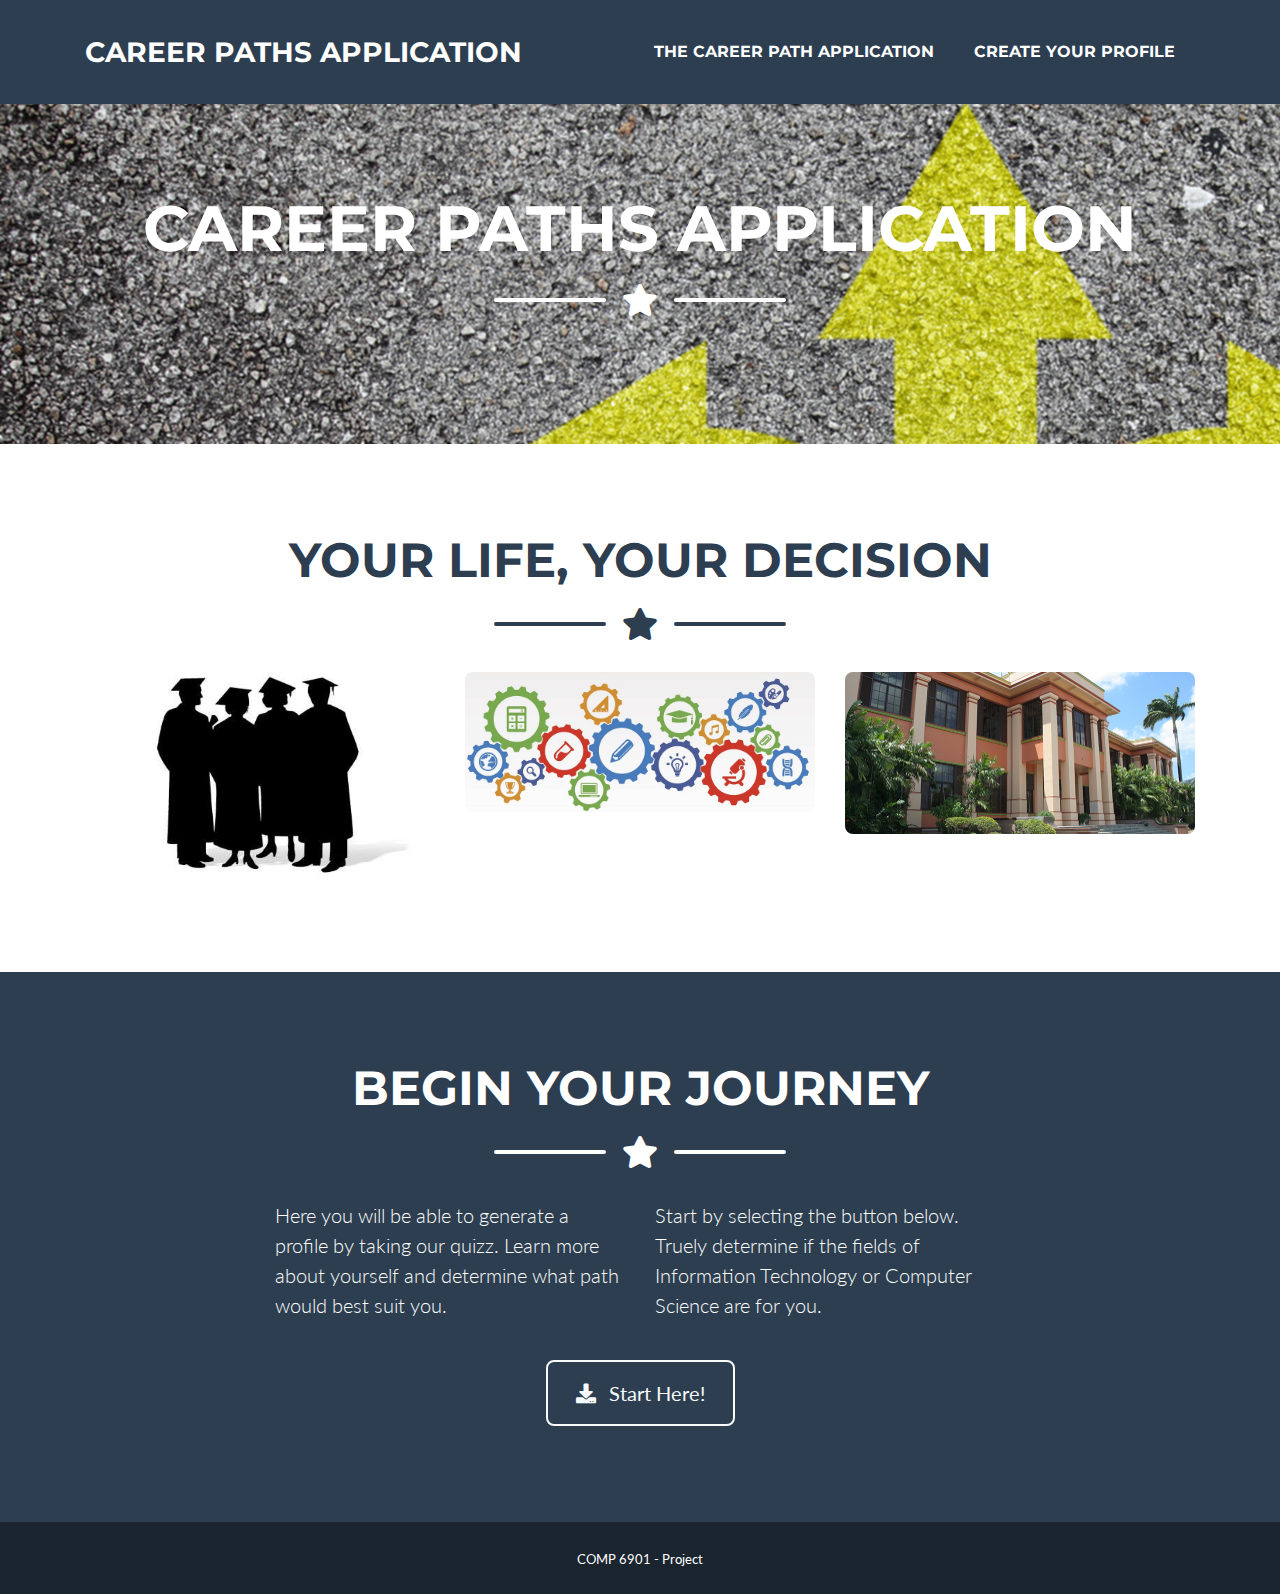
<file: index.html>
<!DOCTYPE html>
<html lang="en">

<head>

  <meta charset="utf-8">
  <meta name="viewport" content="width=device-width, initial-scale=1, shrink-to-fit=no">
  <meta name="description" content="">
  <meta name="author" content="">

  <title>Career Paths Application</title>

  <!-- Custom fonts for this theme -->
  <link href="vendor/fontawesome-free/css/all.min.css" rel="stylesheet" type="text/css">
  <link href="https://fonts.googleapis.com/css?family=Montserrat:400,700" rel="stylesheet" type="text/css">
  <link href="https://fonts.googleapis.com/css?family=Lato:400,700,400italic,700italic" rel="stylesheet" type="text/css">

  <!-- Theme CSS -->
  <link href="css/freelancer.min.css" rel="stylesheet">
  <style>
    header {
      background-image: url("img/career1.jpg");
    }
  </style>
</head>

<body id="page-top">

  <!-- Navigation -->
  <nav class="navbar navbar-expand-lg bg-secondary text-uppercase fixed-top" id="mainNav">
    <div class="container">
      <a class="navbar-brand js-scroll-trigger" href="#page-top">Career Paths Application</a>
      <button class="navbar-toggler navbar-toggler-right text-uppercase font-weight-bold bg-primary text-white rounded" type="button" data-toggle="collapse" data-target="#navbarResponsive" aria-controls="navbarResponsive" aria-expanded="false" aria-label="Toggle navigation">
        Menu
        <i class="fas fa-bars"></i>
      </button>
      <div class="collapse navbar-collapse" id="navbarResponsive">
        <ul class="navbar-nav ml-auto">
          <li class="nav-item mx-0 mx-lg-1">
            <a class="nav-link py-3 px-0 px-lg-3 rounded js-scroll-trigger" href="#portfolio">The Career Path Application</a>
          </li>
          <li class="nav-item mx-0 mx-lg-1">
            <a class="nav-link py-3 px-0 px-lg-3 rounded js-scroll-trigger" href="#about">Create Your Profile</a>
          </li>
        </ul>
      </div>
    </div>
  </nav>

  <!-- Masthead -->
  <header class="masthead bg-primary text-white text-center">
    <div class="container d-flex align-items-center flex-column">

      <!-- Masthead Heading -->
      <h1 class="masthead-heading text-uppercase mb-0">Career Paths Application</h1>

      <!-- Icon Divider -->
      <div class="divider-custom divider-light">
        <div class="divider-custom-line"></div>
        <div class="divider-custom-icon">
          <i class="fas fa-star"></i>
        </div>
        <div class="divider-custom-line"></div>
      </div>

      <!-- Masthead Subheading -->
      <p class="masthead-subheading font-weight-light mb-0"></p>
    </div>
  </header>

  <!-- Portfolio Section -->
  <section class="page-section portfolio" id="portfolio">
    <div class="container">

      <!-- Portfolio Section Heading -->
      <h2 class="page-section-heading text-center text-uppercase text-secondary mb-0">Your Life, Your Decision</h2>

      <!-- Icon Divider -->
      <div class="divider-custom">
        <div class="divider-custom-line"></div>
        <div class="divider-custom-icon">
          <i class="fas fa-star"></i>
        </div>
        <div class="divider-custom-line"></div>
      </div>

      <!-- Portfolio Grid Items -->
      <div class="row">

        <!-- Portfolio Item 1 -->
        <div class="col-md-6 col-lg-4">
          <div class="portfolio-item mx-auto" data-toggle="modal" data-target="#portfolioModal1">
            <div class="portfolio-item-caption d-flex align-items-center justify-content-center h-100 w-100">
              <div class="portfolio-item-caption-content text-center text-white">
                <i class="fas fa-plus fa-3x"></i>
              </div>
            </div>
            <img class="img-fluid" src="img/portfolio/education.jpg" alt="">
          </div>
        </div>

        <!-- Portfolio Item 2 -->
        <div class="col-md-6 col-lg-4">
          <div class="portfolio-item mx-auto" data-toggle="modal" data-target="#portfolioModal2">
            <div class="portfolio-item-caption d-flex align-items-center justify-content-center h-100 w-100">
              <div class="portfolio-item-caption-content text-center text-white">
                <i class="fas fa-plus fa-3x"></i>
              </div>
            </div>
            <img class="img-fluid" src="img/portfolio/subjects.jpg" alt="">
          </div>
        </div>

        <!-- Portfolio Item 3 -->
        <div class="col-md-6 col-lg-4">
          <div class="portfolio-item mx-auto" data-toggle="modal" data-target="#portfolioModal3">
            <div class="portfolio-item-caption d-flex align-items-center justify-content-center h-100 w-100">
              <div class="portfolio-item-caption-content text-center text-white">
                <i class="fas fa-plus fa-3x"></i>
              </div>
            </div>
            <img class="img-fluid" src="img/portfolio/uni.jpg" alt="">
          </div>
        </div>
      <!-- /.row -->

    </div>
  </section>

  <!-- About Section -->
  <section class="page-section bg-secondary text-white mb-0" id="about">
    <div class="container">

      <!-- About Section Heading -->
      <h2 class="page-section-heading text-center text-uppercase text-white">Begin your Journey</h2>

      <!-- Icon Divider -->
      <div class="divider-custom divider-light">
        <div class="divider-custom-line"></div>
        <div class="divider-custom-icon">
          <i class="fas fa-star"></i>
        </div>
        <div class="divider-custom-line"></div>
      </div>

      <!-- About Section Content -->
      <div class="row">
        <div class="col-lg-4 ml-auto">
          <p class="lead">Here you will be able to generate a profile by taking our quizz. Learn more about yourself and determine what path would best suit you. </p>
        </div>
        <div class="col-lg-4 mr-auto">
          <p class="lead">Start by selecting the button below. Truely determine if the fields of Information Technology or Computer Science are for you.</p>
        </div>
      </div>

      <!-- About Section Button -->
      <div class="text-center mt-4">
        <a class="btn btn-xl btn-outline-light" href="questions.php">
          <i class="fas fa-download mr-2"></i>
          Start Here!
        </a>
      </div>

    </div>
  </section>


  <!-- Copyright Section -->
  <section class="copyright py-4 text-center text-white">
    <div class="container">
      <small>COMP 6901 - Project</small>
    </div>
  </section>

  <!-- Scroll to Top Button (Only visible on small and extra-small screen sizes) -->
  <div class="scroll-to-top d-lg-none position-fixed ">
    <a class="js-scroll-trigger d-block text-center text-white rounded" href="#page-top">
      <i class="fa fa-chevron-up"></i>
    </a>
  </div>

  <!-- Portfolio Modals -->

  <!-- Portfolio Modal 1 -->
  <div class="portfolio-modal modal fade" id="portfolioModal1" tabindex="-1" role="dialog" aria-labelledby="portfolioModal1Label" aria-hidden="true">
    <div class="modal-dialog modal-xl" role="document">
      <div class="modal-content">
        <button type="button" class="close" data-dismiss="modal" aria-label="Close">
          <span aria-hidden="true">
            <i class="fas fa-times"></i>
          </span>
        </button>
        <div class="modal-body text-center">
          <div class="container">
            <div class="row justify-content-center">
              <div class="col-lg-8">
                <!-- Portfolio Modal - Title -->
                <h2 class="portfolio-modal-title text-secondary text-uppercase mb-0">Tertiary Education</h2>
                <!-- Icon Divider -->
                <div class="divider-custom">
                  <div class="divider-custom-line"></div>
                  <div class="divider-custom-icon">
                    <i class="fas fa-star"></i>
                  </div>
                  <div class="divider-custom-line"></div>
                </div>
                <!-- Portfolio Modal - Image -->
                <img class="img-fluid rounded mb-5" src="img/portfolio/education.jpg" alt="">
                <!-- Portfolio Modal - Text -->
                <p class="mb-5">Determine what is the best course of action for you. Are you interested in an Undergraduate Degree? Would you rather Practical Skills courses? Or maybe even jump straight into the World of Work.</p>
                <button class="btn btn-primary" href="#" data-dismiss="modal">
                  <i class="fas fa-times fa-fw"></i>
                  Close Window
                </button>
              </div>
            </div>
          </div>
        </div>
      </div>
    </div>
  </div>

  <!-- Portfolio Modal 2 -->
  <div class="portfolio-modal modal fade" id="portfolioModal2" tabindex="-1" role="dialog" aria-labelledby="portfolioModal2Label" aria-hidden="true">
    <div class="modal-dialog modal-xl" role="document">
      <div class="modal-content">
        <button type="button" class="close" data-dismiss="modal" aria-label="Close">
          <span aria-hidden="true">
            <i class="fas fa-times"></i>
          </span>
        </button>
        <div class="modal-body text-center">
          <div class="container">
            <div class="row justify-content-center">
              <div class="col-lg-8">
                <!-- Portfolio Modal - Title -->
                <h2 class="portfolio-modal-title text-secondary text-uppercase mb-0">Find your Passion</h2>
                <!-- Icon Divider -->
                <div class="divider-custom">
                  <div class="divider-custom-line"></div>
                  <div class="divider-custom-icon">
                    <i class="fas fa-star"></i>
                  </div>
                  <div class="divider-custom-line"></div>
                </div>
                <!-- Portfolio Modal - Image -->
                <img class="img-fluid rounded mb-5" src="img/portfolio/subjects.jpg" alt="">
                <!-- Portfolio Modal - Text -->
                <p class="mb-5">Determine what courses would best suit you. If you do decide to pursue a degree really tune into what you might appreciate. Find out if you might preffer courses provide technical skills, rather than mostly theoretical.</p>
                <button class="btn btn-primary" href="#" data-dismiss="modal">
                  <i class="fas fa-times fa-fw"></i>
                  Close Window
                </button>
              </div>
            </div>
          </div>
        </div>
      </div>
    </div>
  </div>

  <!-- Portfolio Modal 3 -->
  <div class="portfolio-modal modal fade" id="portfolioModal3" tabindex="-1" role="dialog" aria-labelledby="portfolioModal3Label" aria-hidden="true">
    <div class="modal-dialog modal-xl" role="document">
      <div class="modal-content">
        <button type="button" class="close" data-dismiss="modal" aria-label="Close">
          <span aria-hidden="true">
            <i class="fas fa-times"></i>
          </span>
        </button>
        <div class="modal-body text-center">
          <div class="container">
            <div class="row justify-content-center">
              <div class="col-lg-8">
                <!-- Portfolio Modal - Title -->
                <h2 class="portfolio-modal-title text-secondary text-uppercase mb-0">Institutions</h2>
                <!-- Icon Divider -->
                <div class="divider-custom">
                  <div class="divider-custom-line"></div>
                  <div class="divider-custom-icon">
                    <i class="fas fa-star"></i>
                  </div>
                  <div class="divider-custom-line"></div>
                </div>
                <!-- Portfolio Modal - Image -->
                <img class="img-fluid rounded mb-5" src="img/portfolio/uni.jpg" alt="">
                <!-- Portfolio Modal - Text -->
                <p class="mb-5">We have collected data from a number of tertiary education institutions to help you find a right fit. See which would offer courses which best suit you. Determine where would be best for you to start your journey.</p>
                <button class="btn btn-primary" href="#" data-dismiss="modal">
                  <i class="fas fa-times fa-fw"></i>
                  Close Window
                </button>
              </div>
            </div>
          </div>
        </div>
      </div>
    </div>
  </div>



  <!-- Bootstrap core JavaScript -->
  <script src="vendor/jquery/jquery.min.js"></script>
  <script src="vendor/bootstrap/js/bootstrap.bundle.min.js"></script>

  <!-- Plugin JavaScript -->
  <script src="vendor/jquery-easing/jquery.easing.min.js"></script>

  <!-- Contact Form JavaScript -->
  <script src="js/jqBootstrapValidation.js"></script>
  <script src="js/contact_me.js"></script>

  <!-- Custom scripts for this template -->
  <script src="js/freelancer.min.js"></script>

</body>

</html>
</file>
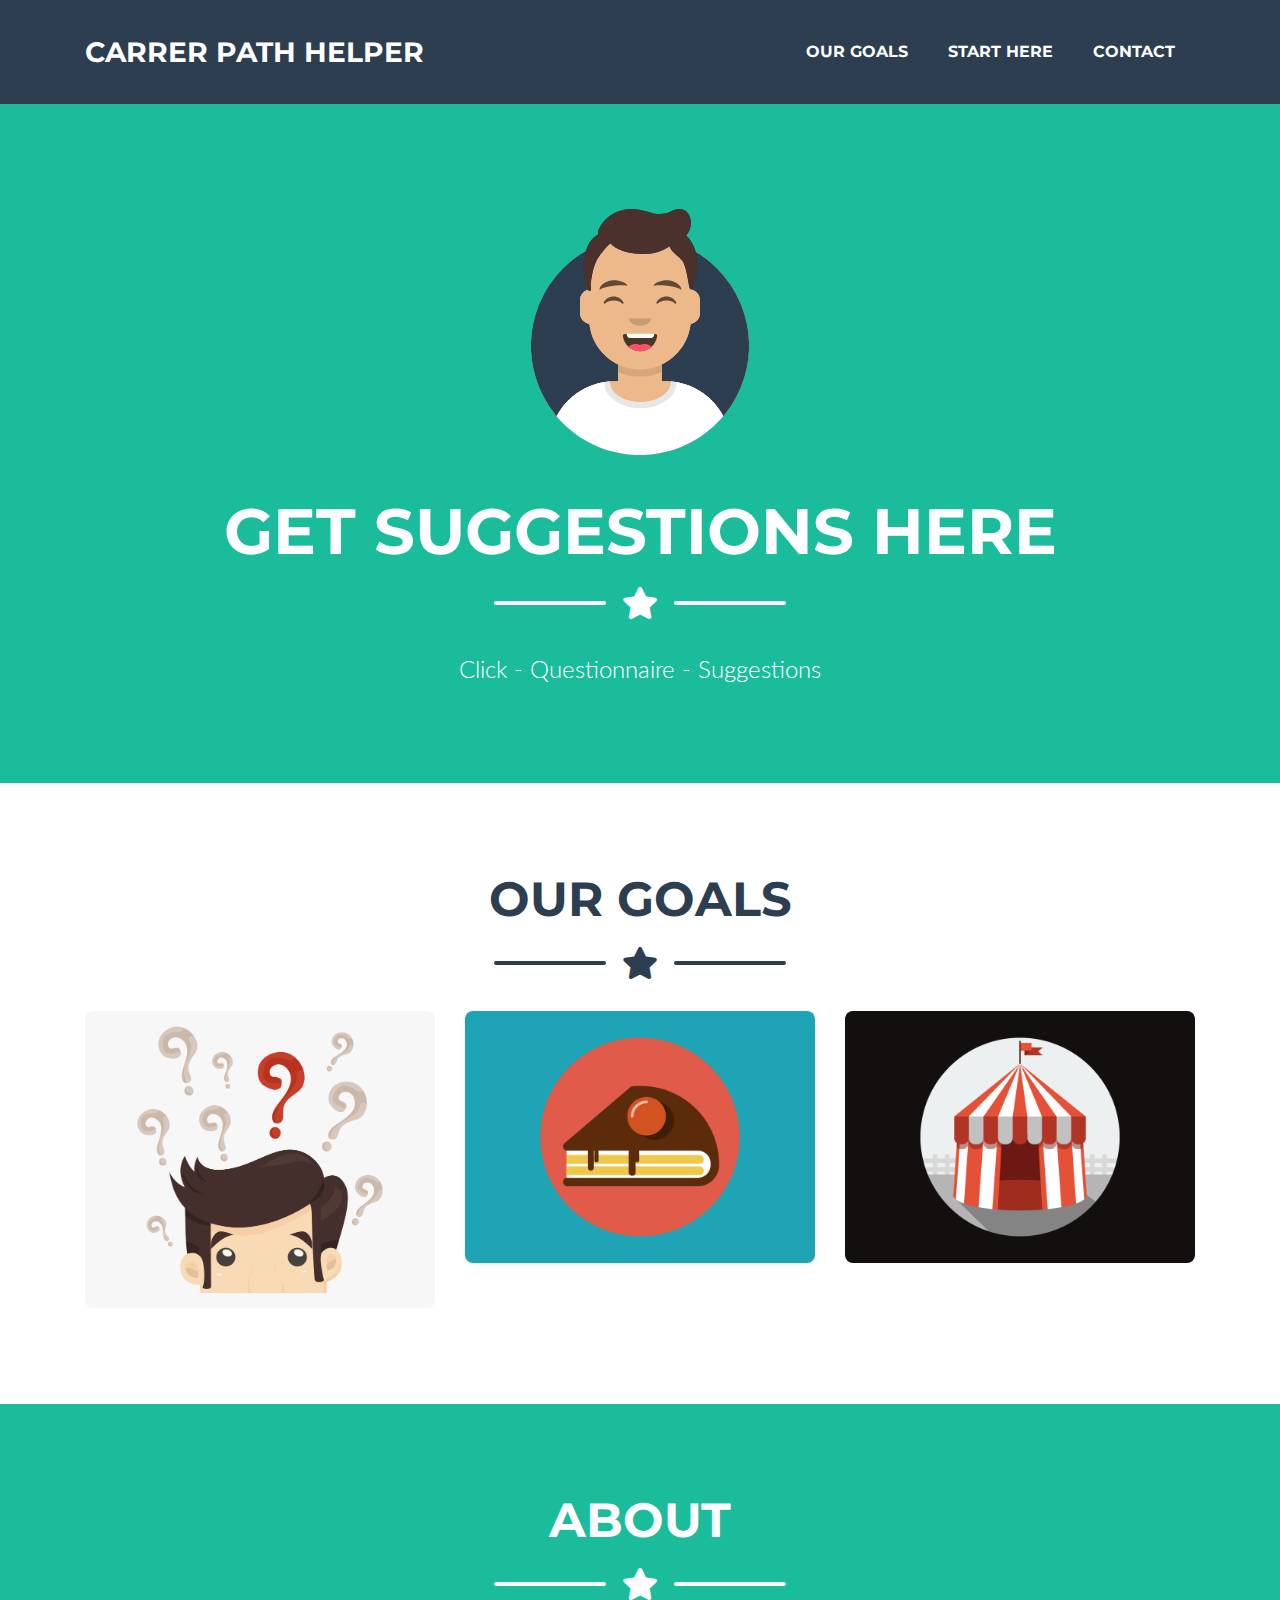
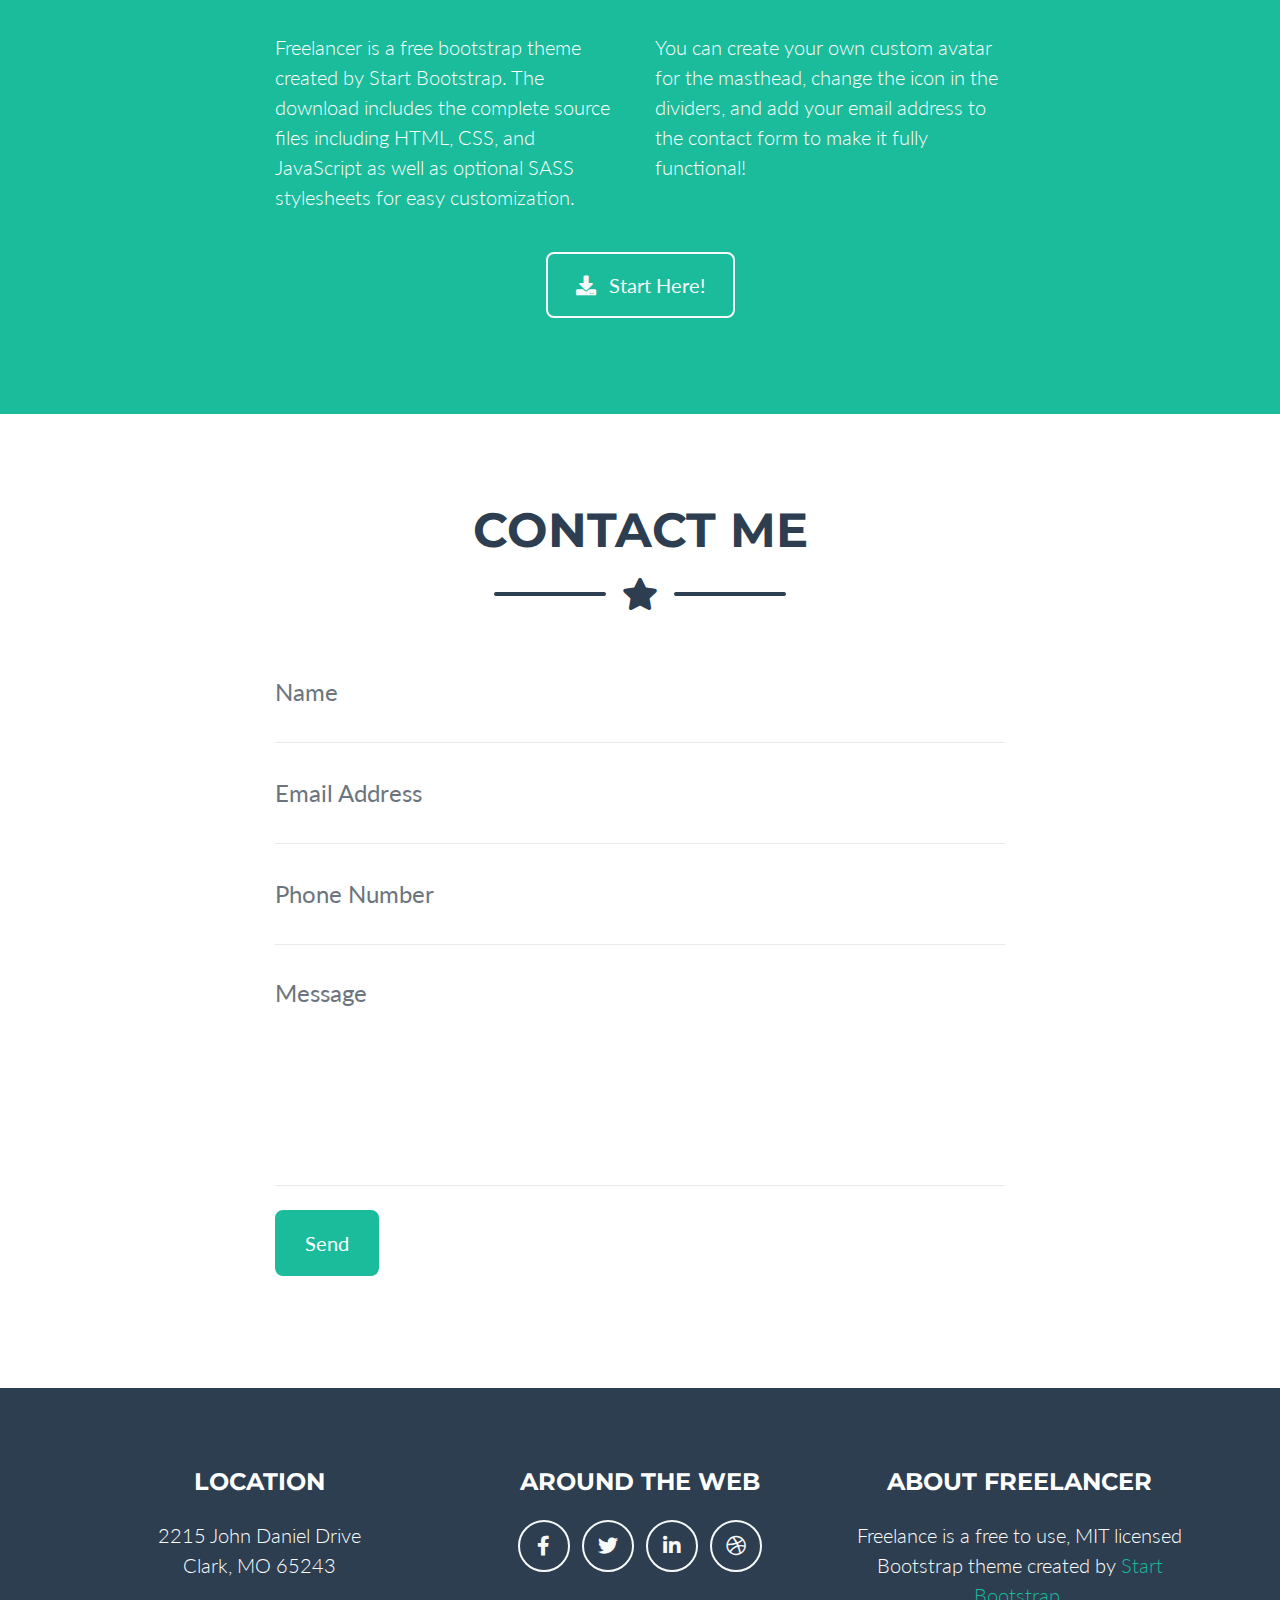
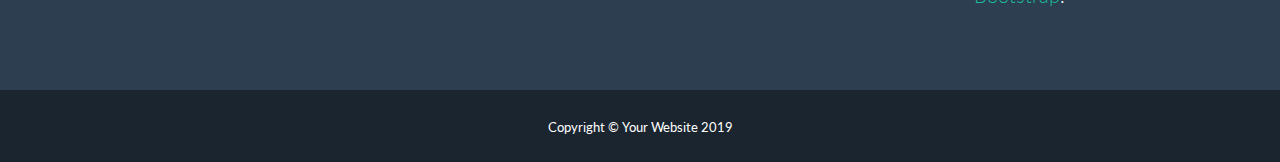
<file: index2.html>
<!DOCTYPE html>
<html lang="en">

<head>

  <meta charset="utf-8">
  <meta name="viewport" content="width=device-width, initial-scale=1, shrink-to-fit=no">
  <meta name="description" content="">
  <meta name="author" content="">

  <title>Freelancer - Start Bootstrap Theme</title>


  <!-- Custom fonts for this theme -->
  <link href="vendor/fontawesome-free/css/all.min.css" rel="stylesheet" type="text/css">
  <link href="https://fonts.googleapis.com/css?family=Montserrat:400,700" rel="stylesheet" type="text/css">
  <link href="https://fonts.googleapis.com/css?family=Lato:400,700,400italic,700italic" rel="stylesheet" type="text/css">

  <!-- Theme CSS -->
  <link href="css/freelancer.min.css" rel="stylesheet">




</head>


<body id="page-top">

  <!-- Navigation -->
  <nav class="navbar navbar-expand-lg bg-secondary text-uppercase fixed-top" id="mainNav">
    <div class="container">
      <a class="navbar-brand js-scroll-trigger" href="#page-top">Carrer Path Helper</a>
      <button class="navbar-toggler navbar-toggler-right text-uppercase font-weight-bold bg-primary text-white rounded" type="button" data-toggle="collapse" data-target="#navbarResponsive" aria-controls="navbarResponsive" aria-expanded="false" aria-label="Toggle navigation">
        Menu
        <i class="fas fa-bars"></i>
      </button>
      <div class="collapse navbar-collapse" id="navbarResponsive">
        <ul class="navbar-nav ml-auto">
          <li class="nav-item mx-0 mx-lg-1">
            <a class="nav-link py-3 px-0 px-lg-3 rounded js-scroll-trigger" href="#portfolio">Our Goals</a>
          </li>
          <li class="nav-item mx-0 mx-lg-1">
            <a class="nav-link py-3 px-0 px-lg-3 rounded js-scroll-trigger" href="#about">Start Here</a>
          </li>
          <li class="nav-item mx-0 mx-lg-1">
            <a class="nav-link py-3 px-0 px-lg-3 rounded js-scroll-trigger" href="#contact">Contact</a>
          </li>
        </ul>
      </div>
    </div>
  </nav>

  <!-- Masthead -->
  <header class="masthead bg-primary text-white text-center">
    <div class="container d-flex align-items-center flex-column">

      <!-- Masthead Avatar Image -->
      <div id="myGallery">
      <img class="masthead-avatar mb-5" src="img/avataaars.svg" alt="" class="active">

</div>
      <!-- Masthead Heading -->
      <h1 class="masthead-heading text-uppercase mb-0">Get Suggestions Here</h1>

      <!-- Icon Divider -->
      <div class="divider-custom divider-light">
        <div class="divider-custom-line"></div>
        <div class="divider-custom-icon">
          <i class="fas fa-star"></i>
        </div>
        <div class="divider-custom-line"></div>
      </div>

      <!-- Masthead Subheading -->
      <p class="masthead-subheading font-weight-light mb-0">Click - Questionnaire - Suggestions</p>

    </div>
  </header>

  <!-- Portfolio Section -->
  <section class="page-section portfolio" id="portfolio">
    <div class="container">

      <!-- Portfolio Section Heading -->
      <h2 class="page-section-heading text-center text-uppercase text-secondary mb-0">Our Goals</h2>

      <!-- Icon Divider -->
      <div class="divider-custom">
        <div class="divider-custom-line"></div>
        <div class="divider-custom-icon">
          <i class="fas fa-star"></i>
        </div>
        <div class="divider-custom-line"></div>
      </div>

      <!-- Portfolio Grid Items -->
      <div class="row">

        <!-- Portfolio Item 1 -->
        <div class="col-md-6 col-lg-4">
          <div class="portfolio-item mx-auto" data-toggle="modal" data-target="#portfolioModal1">
            <div class="portfolio-item-caption d-flex align-items-center justify-content-center h-100 w-100">
              <div class="portfolio-item-caption-content text-center text-white">
                <i class="fas fa-plus fa-3x"></i>
              </div>
            </div>
            <img class="img-fluid" src="img/portfolio/confuse.png" alt="">
          </div>
        </div>

        <!-- Portfolio Item 2 -->
        <div class="col-md-6 col-lg-4">
          <div class="portfolio-item mx-auto" data-toggle="modal" data-target="#portfolioModal2">
            <div class="portfolio-item-caption d-flex align-items-center justify-content-center h-100 w-100">
              <div class="portfolio-item-caption-content text-center text-white">
                <i class="fas fa-plus fa-3x"></i>
              </div>
            </div>
            <img class="img-fluid" src="img/portfolio/cake.png" alt="">
          </div>
        </div>

        <!-- Portfolio Item 3 -->
        <div class="col-md-6 col-lg-4">
          <div class="portfolio-item mx-auto" data-toggle="modal" data-target="#portfolioModal3">
            <div class="portfolio-item-caption d-flex align-items-center justify-content-center h-100 w-100">
              <div class="portfolio-item-caption-content text-center text-white">
                <i class="fas fa-plus fa-3x"></i>
              </div>
            </div>
            <img class="img-fluid" src="img/portfolio/circus.png" alt="">
          </div>
        </div>

        <!-- Portfolio Item 4 
        <div class="col-md-6 col-lg-4">
          <div class="portfolio-item mx-auto" data-toggle="modal" data-target="#portfolioModal4">
            <div class="portfolio-item-caption d-flex align-items-center justify-content-center h-100 w-100">
              <div class="portfolio-item-caption-content text-center text-white">
                <i class="fas fa-plus fa-3x"></i>
              </div>
            </div>
            <img class="img-fluid" src="img/portfolio/game.png" alt="">
          </div>
        </div>-->

        <!-- Portfolio Item 5 
        <div class="col-md-6 col-lg-4">
          <div class="portfolio-item mx-auto" data-toggle="modal" data-target="#portfolioModal5">
            <div class="portfolio-item-caption d-flex align-items-center justify-content-center h-100 w-100">
              <div class="portfolio-item-caption-content text-center text-white">
                <i class="fas fa-plus fa-3x"></i>
              </div>
            </div>
            <img class="img-fluid" src="img/portfolio/safe.png" alt="">
          </div>
        </div>-->

        <!-- Portfolio Item 6 
        <div class="col-md-6 col-lg-4">
          <div class="portfolio-item mx-auto" data-toggle="modal" data-target="#portfolioModal6">
            <div class="portfolio-item-caption d-flex align-items-center justify-content-center h-100 w-100">
              <div class="portfolio-item-caption-content text-center text-white">
                <i class="fas fa-plus fa-3x"></i>
              </div>
            </div>
            <img class="img-fluid" src="img/portfolio/submarine.png" alt="">
          </div>
        </div>-->

      </div>
      <!-- /.row -->

    </div>
  </section>

  <!-- About Section -->
  <section class="page-section bg-primary text-white mb-0" id="about">
    <div class="container">

      <!-- About Section Heading -->
      <h2 class="page-section-heading text-center text-uppercase text-white">About</h2>

      <!-- Icon Divider -->
      <div class="divider-custom divider-light">
        <div class="divider-custom-line"></div>
        <div class="divider-custom-icon">
          <i class="fas fa-star"></i>
        </div>
        <div class="divider-custom-line"></div>
      </div>

      <!-- About Section Content -->
      <div class="row">
        <div class="col-lg-4 ml-auto">
          <p class="lead">Freelancer is a free bootstrap theme created by Start Bootstrap. The download includes the complete source files including HTML, CSS, and JavaScript as well as optional SASS stylesheets for easy customization.</p>
        </div>
        <div class="col-lg-4 mr-auto">
          <p class="lead">You can create your own custom avatar for the masthead, change the icon in the dividers, and add your email address to the contact form to make it fully functional!</p>
        </div>
      </div>

      <!-- About Section Button -->
      <div class="text-center mt-4">
        <a class="btn btn-xl btn-outline-light" href="questions.php">
          <i class="fas fa-download mr-2"></i>
          Start Here!
        </a>
      </div>

    </div>
  </section>

  <!-- Contact Section -->
  <section class="page-section" id="contact">
    <div class="container">

      <!-- Contact Section Heading -->
      <h2 class="page-section-heading text-center text-uppercase text-secondary mb-0">Contact Me</h2>

      <!-- Icon Divider -->
      <div class="divider-custom">
        <div class="divider-custom-line"></div>
        <div class="divider-custom-icon">
          <i class="fas fa-star"></i>
        </div>
        <div class="divider-custom-line"></div>
      </div>

      <!-- Contact Section Form -->
      <div class="row">
        <div class="col-lg-8 mx-auto">
          <!-- To configure the contact form email address, go to mail/contact_me.php and update the email address in the PHP file on line 19. -->
          <form name="sentMessage" id="contactForm" novalidate="novalidate">
            <div class="control-group">
              <div class="form-group floating-label-form-group controls mb-0 pb-2">
                <label>Name</label>
                <input class="form-control" id="name" type="text" placeholder="Name" required="required" data-validation-required-message="Please enter your name.">
                <p class="help-block text-danger"></p>
              </div>
            </div>
            <div class="control-group">
              <div class="form-group floating-label-form-group controls mb-0 pb-2">
                <label>Email Address</label>
                <input class="form-control" id="email" type="email" placeholder="Email Address" required="required" data-validation-required-message="Please enter your email address.">
                <p class="help-block text-danger"></p>
              </div>
            </div>
            <div class="control-group">
              <div class="form-group floating-label-form-group controls mb-0 pb-2">
                <label>Phone Number</label>
                <input class="form-control" id="phone" type="tel" placeholder="Phone Number" required="required" data-validation-required-message="Please enter your phone number.">
                <p class="help-block text-danger"></p>
              </div>
            </div>
            <div class="control-group">
              <div class="form-group floating-label-form-group controls mb-0 pb-2">
                <label>Message</label>
                <textarea class="form-control" id="message" rows="5" placeholder="Message" required="required" data-validation-required-message="Please enter a message."></textarea>
                <p class="help-block text-danger"></p>
              </div>
            </div>
            <br>
            <div id="success"></div>
            <div class="form-group">
              <button type="submit" class="btn btn-primary btn-xl" id="sendMessageButton">Send</button>
            </div>
          </form>
        </div>
      </div>

    </div>
  </section>

  <!-- Footer -->
  <footer class="footer text-center">
    <div class="container">
      <div class="row">

        <!-- Footer Location -->
        <div class="col-lg-4 mb-5 mb-lg-0">
          <h4 class="text-uppercase mb-4">Location</h4>
          <p class="lead mb-0">2215 John Daniel Drive
            <br>Clark, MO 65243</p>
        </div>

        <!-- Footer Social Icons -->
        <div class="col-lg-4 mb-5 mb-lg-0">
          <h4 class="text-uppercase mb-4">Around the Web</h4>
          <a class="btn btn-outline-light btn-social mx-1" href="#">
            <i class="fab fa-fw fa-facebook-f"></i>
          </a>
          <a class="btn btn-outline-light btn-social mx-1" href="#">
            <i class="fab fa-fw fa-twitter"></i>
          </a>
          <a class="btn btn-outline-light btn-social mx-1" href="#">
            <i class="fab fa-fw fa-linkedin-in"></i>
          </a>
          <a class="btn btn-outline-light btn-social mx-1" href="#">
            <i class="fab fa-fw fa-dribbble"></i>
          </a>
        </div>

        <!-- Footer About Text -->
        <div class="col-lg-4">
          <h4 class="text-uppercase mb-4">About Freelancer</h4>
          <p class="lead mb-0">Freelance is a free to use, MIT licensed Bootstrap theme created by
            <a href="http://startbootstrap.com">Start Bootstrap</a>.</p>
        </div>

      </div>
    </div>
  </footer>

  <!-- Copyright Section -->
  <section class="copyright py-4 text-center text-white">
    <div class="container">
      <small>Copyright &copy; Your Website 2019</small>
    </div>
  </section>

  <!-- Scroll to Top Button (Only visible on small and extra-small screen sizes) -->
  <div class="scroll-to-top d-lg-none position-fixed ">
    <a class="js-scroll-trigger d-block text-center text-white rounded" href="#page-top">
      <i class="fa fa-chevron-up"></i>
    </a>
  </div>

  <!-- Portfolio Modals -->

  <!-- Portfolio Modal 1 -->
  <div class="portfolio-modal modal fade" id="portfolioModal1" tabindex="-1" role="dialog" aria-labelledby="portfolioModal1Label" aria-hidden="true">
    <div class="modal-dialog modal-xl" role="document">
      <div class="modal-content">
        <button type="button" class="close" data-dismiss="modal" aria-label="Close">
          <span aria-hidden="true">
            <i class="fas fa-times"></i>
          </span>
        </button>
        <div class="modal-body text-center">
          <div class="container">
            <div class="row justify-content-center">
              <div class="col-lg-8">
                <!-- Portfolio Modal - Title -->
                <h2 class="portfolio-modal-title text-secondary text-uppercase mb-0">Log Cabin</h2>
                <!-- Icon Divider -->
                <div class="divider-custom">
                  <div class="divider-custom-line"></div>
                  <div class="divider-custom-icon">
                    <i class="fas fa-star"></i>
                  </div>
                  <div class="divider-custom-line"></div>
                </div>
                <!-- Portfolio Modal - Image -->
                <img class="img-fluid rounded mb-5" src="img/portfolio/cabin.png" alt="">
                <!-- Portfolio Modal - Text -->
                <p class="mb-5">Lorem ipsum dolor sit amet, consectetur adipisicing elit. Mollitia neque assumenda ipsam nihil, molestias magnam, recusandae quos quis inventore quisquam velit asperiores, vitae? Reprehenderit soluta, eos quod consequuntur itaque. Nam.</p>
                <button class="btn btn-primary" href="#" data-dismiss="modal">
                  <i class="fas fa-times fa-fw"></i>
                  Close Window
                </button>
              </div>
            </div>
          </div>
        </div>
      </div>
    </div>
  </div>

  <!-- Portfolio Modal 2 -->
  <div class="portfolio-modal modal fade" id="portfolioModal2" tabindex="-1" role="dialog" aria-labelledby="portfolioModal2Label" aria-hidden="true">
    <div class="modal-dialog modal-xl" role="document">
      <div class="modal-content">
        <button type="button" class="close" data-dismiss="modal" aria-label="Close">
          <span aria-hidden="true">
            <i class="fas fa-times"></i>
          </span>
        </button>
        <div class="modal-body text-center">
          <div class="container">
            <div class="row justify-content-center">
              <div class="col-lg-8">
                <!-- Portfolio Modal - Title -->
                <h2 class="portfolio-modal-title text-secondary text-uppercase mb-0">Tasty Cake</h2>
                <!-- Icon Divider -->
                <div class="divider-custom">
                  <div class="divider-custom-line"></div>
                  <div class="divider-custom-icon">
                    <i class="fas fa-star"></i>
                  </div>
                  <div class="divider-custom-line"></div>
                </div>
                <!-- Portfolio Modal - Image -->
                <img class="img-fluid rounded mb-5" src="img/portfolio/cake.png" alt="">
                <!-- Portfolio Modal - Text -->
                <p class="mb-5">Lorem ipsum dolor sit amet, consectetur adipisicing elit. Mollitia neque assumenda ipsam nihil, molestias magnam, recusandae quos quis inventore quisquam velit asperiores, vitae? Reprehenderit soluta, eos quod consequuntur itaque. Nam.</p>
                <button class="btn btn-primary" href="#" data-dismiss="modal">
                  <i class="fas fa-times fa-fw"></i>
                  Close Window
                </button>
              </div>
            </div>
          </div>
        </div>
      </div>
    </div>
  </div>

  <!-- Portfolio Modal 3 -->
  <div class="portfolio-modal modal fade" id="portfolioModal3" tabindex="-1" role="dialog" aria-labelledby="portfolioModal3Label" aria-hidden="true">
    <div class="modal-dialog modal-xl" role="document">
      <div class="modal-content">
        <button type="button" class="close" data-dismiss="modal" aria-label="Close">
          <span aria-hidden="true">
            <i class="fas fa-times"></i>
          </span>
        </button>
        <div class="modal-body text-center">
          <div class="container">
            <div class="row justify-content-center">
              <div class="col-lg-8">
                <!-- Portfolio Modal - Title -->
                <h2 class="portfolio-modal-title text-secondary text-uppercase mb-0">Circus Tent</h2>
                <!-- Icon Divider -->
                <div class="divider-custom">
                  <div class="divider-custom-line"></div>
                  <div class="divider-custom-icon">
                    <i class="fas fa-star"></i>
                  </div>
                  <div class="divider-custom-line"></div>
                </div>
                <!-- Portfolio Modal - Image -->
                <img class="img-fluid rounded mb-5" src="img/portfolio/circus.png" alt="">
                <!-- Portfolio Modal - Text -->
                <p class="mb-5">Lorem ipsum dolor sit amet, consectetur adipisicing elit. Mollitia neque assumenda ipsam nihil, molestias magnam, recusandae quos quis inventore quisquam velit asperiores, vitae? Reprehenderit soluta, eos quod consequuntur itaque. Nam.</p>
                <button class="btn btn-primary" href="#" data-dismiss="modal">
                  <i class="fas fa-times fa-fw"></i>
                  Close Window
                </button>
              </div>
            </div>
          </div>
        </div>
      </div>
    </div>
  </div>

  <!-- Portfolio Modal 4 -->
  <div class="portfolio-modal modal fade" id="portfolioModal4" tabindex="-1" role="dialog" aria-labelledby="portfolioModal4Label" aria-hidden="true">
    <div class="modal-dialog modal-xl" role="document">
      <div class="modal-content">
        <button type="button" class="close" data-dismiss="modal" aria-label="Close">
          <span aria-hidden="true">
            <i class="fas fa-times"></i>
          </span>
        </button>
        <div class="modal-body text-center">
          <div class="container">
            <div class="row justify-content-center">
              <div class="col-lg-8">
                <!-- Portfolio Modal - Title -->
                <h2 class="portfolio-modal-title text-secondary text-uppercase mb-0">Controller</h2>
                <!-- Icon Divider -->
                <div class="divider-custom">
                  <div class="divider-custom-line"></div>
                  <div class="divider-custom-icon">
                    <i class="fas fa-star"></i>
                  </div>
                  <div class="divider-custom-line"></div>
                </div>
                <!-- Portfolio Modal - Image -->
                <img class="img-fluid rounded mb-5" src="img/portfolio/game.png" alt="">
                <!-- Portfolio Modal - Text -->
                <p class="mb-5">Lorem ipsum dolor sit amet, consectetur adipisicing elit. Mollitia neque assumenda ipsam nihil, molestias magnam, recusandae quos quis inventore quisquam velit asperiores, vitae? Reprehenderit soluta, eos quod consequuntur itaque. Nam.</p>
                <button class="btn btn-primary" href="#" data-dismiss="modal">
                  <i class="fas fa-times fa-fw"></i>
                  Close Window
                </button>
              </div>
            </div>
          </div>
        </div>
      </div>
    </div>
  </div>

  <!-- Portfolio Modal 5 -->
  <div class="portfolio-modal modal fade" id="portfolioModal5" tabindex="-1" role="dialog" aria-labelledby="portfolioModal5Label" aria-hidden="true">
    <div class="modal-dialog modal-xl" role="document">
      <div class="modal-content">
        <button type="button" class="close" data-dismiss="modal" aria-label="Close">
          <span aria-hidden="true">
            <i class="fas fa-times"></i>
          </span>
        </button>
        <div class="modal-body text-center">
          <div class="container">
            <div class="row justify-content-center">
              <div class="col-lg-8">
                <!-- Portfolio Modal - Title -->
                <h2 class="portfolio-modal-title text-secondary text-uppercase mb-0">Locked Safe</h2>
                <!-- Icon Divider -->
                <div class="divider-custom">
                  <div class="divider-custom-line"></div>
                  <div class="divider-custom-icon">
                    <i class="fas fa-star"></i>
                  </div>
                  <div class="divider-custom-line"></div>
                </div>
                <!-- Portfolio Modal - Image -->
                <img class="img-fluid rounded mb-5" src="img/portfolio/safe.png" alt="">
                <!-- Portfolio Modal - Text -->
                <p class="mb-5">Lorem ipsum dolor sit amet, consectetur adipisicing elit. Mollitia neque assumenda ipsam nihil, molestias magnam, recusandae quos quis inventore quisquam velit asperiores, vitae? Reprehenderit soluta, eos quod consequuntur itaque. Nam.</p>
                <button class="btn btn-primary" href="#" data-dismiss="modal">
                  <i class="fas fa-times fa-fw"></i>
                  Close Window
                </button>
              </div>
            </div>
          </div>
        </div>
      </div>
    </div>
  </div>

  <!-- Portfolio Modal 6 -->
  <div class="portfolio-modal modal fade" id="portfolioModal6" tabindex="-1" role="dialog" aria-labelledby="portfolioModal6Label" aria-hidden="true">
    <div class="modal-dialog modal-xl" role="document">
      <div class="modal-content">
        <button type="button" class="close" data-dismiss="modal" aria-label="Close">
          <span aria-hidden="true">
            <i class="fas fa-times"></i>
          </span>
        </button>
        <div class="modal-body text-center">
          <div class="container">
            <div class="row justify-content-center">
              <div class="col-lg-8">
                <!-- Portfolio Modal - Title -->
                <h2 class="portfolio-modal-title text-secondary text-uppercase mb-0">Submarine</h2>
                <!-- Icon Divider -->
                <div class="divider-custom">
                  <div class="divider-custom-line"></div>
                  <div class="divider-custom-icon">
                    <i class="fas fa-star"></i>
                  </div>
                  <div class="divider-custom-line"></div>
                </div>
                <!-- Portfolio Modal - Image -->
                <img class="img-fluid rounded mb-5" src="img/portfolio/submarine.png" alt="">
                <!-- Portfolio Modal - Text -->
                <p class="mb-5">Lorem ipsum dolor sit amet, consectetur adipisicing elit. Mollitia neque assumenda ipsam nihil, molestias magnam, recusandae quos quis inventore quisquam velit asperiores, vitae? Reprehenderit soluta, eos quod consequuntur itaque. Nam.</p>
                <button class="btn btn-primary" href="#" data-dismiss="modal">
                  <i class="fas fa-times fa-fw"></i>
                  Close Window
                </button>
              </div>
            </div>
          </div>
        </div>
      </div>
    </div>
  </div>

  <!-- Bootstrap core JavaScript -->
  <script src="vendor/jquery/jquery.min.js"></script>
  <script src="vendor/bootstrap/js/bootstrap.bundle.min.js"></script>

  <!-- Plugin JavaScript -->
  <script src="vendor/jquery-easing/jquery.easing.min.js"></script>

  <!-- Contact Form JavaScript -->
  <script src="js/jqBootstrapValidation.js"></script>
  <script src="js/contact_me.js"></script>

  <!-- Custom scripts for this template -->
  <script src="js/freelancer.min.js"></script>

</body>

</html>
</file>
